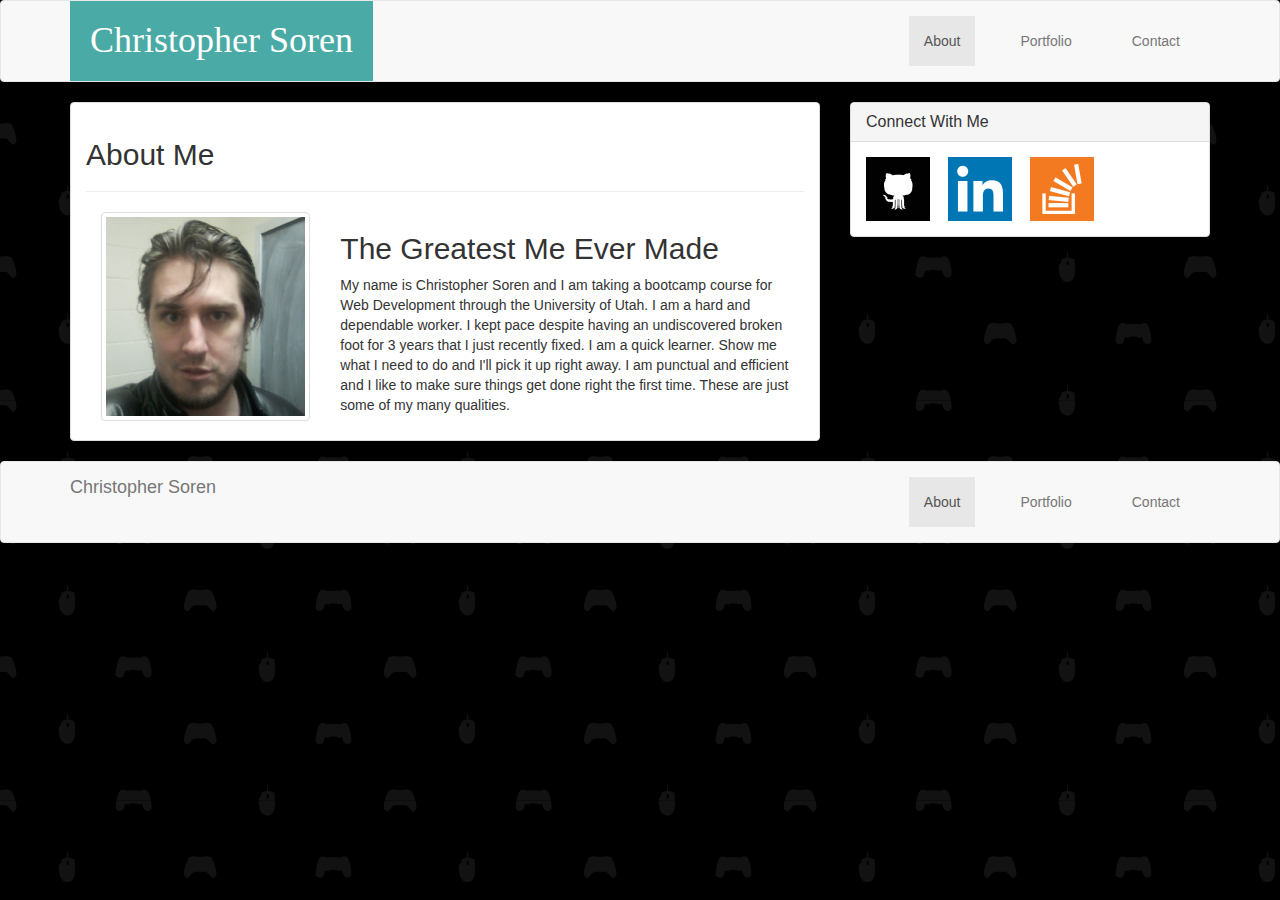
<file: index.html>
<!-- Demo Layout for Bootstrap (with panels) -->
<!DOCTYPE html>
<html lang="en-us">

<head>

  <meta charset="UTF-8">
  <title>My First Website</title>
  <link rel="stylesheet" type="text/css" href="assets/css/style.css">

  <!-- We need to bring in the bootstrap CSS -->
  <link rel="stylesheet" href="https://maxcdn.bootstrapcdn.com/bootstrap/3.3.6/css/bootstrap.min.css">

</head>

<body>

  <!-- NavBar (copied and pasted from WC3) -->
  <!-- Static navbar -->
  <nav class="navbar navbar-default">
    <div class="container">
      <div class="navbar-header">
        <h1 id="h1">Christopher Soren</h1>
      </div>
      <div id="navbar" class="navbar-collapse collapse">
        
        <ul class="nav navbar-nav navbar-right">
          <li class="active"><a href="index.html">About<span class="sr-only">(current)</span></a></li>
          <li><a href="portfolio.html">Portfolio</a></li>
          <li><a href="contact.html">Contact</a></li>
        </ul>
      </div>
      <!--/.nav-collapse -->
    </div>
    <!--/.container-fluid -->
  </nav>

  <!-- Main Body goes in Container -->
  <div class="container">
    <div class="row">

      <!-- The content in this div gets wrapped in a panel -->
      <div class="col-md-8">
        <div class="panel panel-default">
        <div class="panel-body">
          <h2>About Me</h2>
          <hr>

      
          <div class="col-lg-4">
            <img class="img img-thumbnail" src="assets/images/Image04142013140437.jpg">
          </div>
          <div class="col-lg-8">
            <h2>The Greatest Me Ever Made</h2>
            <p>My name is Christopher Soren and I am taking a bootcamp course for Web Development through the University of Utah. I am a hard and dependable worker. I kept pace despite having an undiscovered broken foot for 3 years that I just recently fixed. I am a quick learner. Show me what I need to do and I'll pick it up right away. I am punctual and efficient and I like to make sure things get done right the first time. These are just some of my many qualities.</p>
          </div>
        </div>
      </div>
        
      </div>
      <div class="col-md-4">
        <div class="panel panel-default">
          <div class="panel-heading">
            <h3 class="panel-title">Connect With Me</h3>
          </div>
          <div class="panel-body">
            <a href="https://github.com/Sorenious" target="_blank"><img src="assets/images/if_github_square_black_107109.png" alt="GitHub Logo"></a>
            <a id="linkedin" href="https://www.linkedin.com/in/christopher-soren-a52848117/" target="_blank"><img src="assets/images/if_social-linkedin-square1_771369.png" alt="LinkedIn Logo"></a>
            <a href="https://stackoverflow.com/users/8560772/sirier"><img src="assets/images/if_overflow_334695.png" alt="Stack Overflow Logo"></a>    
          </div>
        </div>
      </div>
    </div>
  </div>

  <nav class="navbar navbar-default">
    <div class="container">
      <div class="navbar-footer">
        <a class="navbar-brand" href="#">Christopher Soren</a>
      </div>
      <div id="navbar" class="navbar-collapse collapse">
        
        <ul class="nav navbar-nav navbar-right">
          <li class="active"><a href="./">About<span class="sr-only">(current)</span></a></li>
          <li><a href="../navbar-static-top/">Portfolio</a></li>
          <li><a href="../navbar-fixed-top/">Contact</a></li>
        </ul>
      </div>
      <!--/.nav-collapse -->
    </div>
    <!--/.container-fluid -->
  </nav>
</body>

</html>
</file>
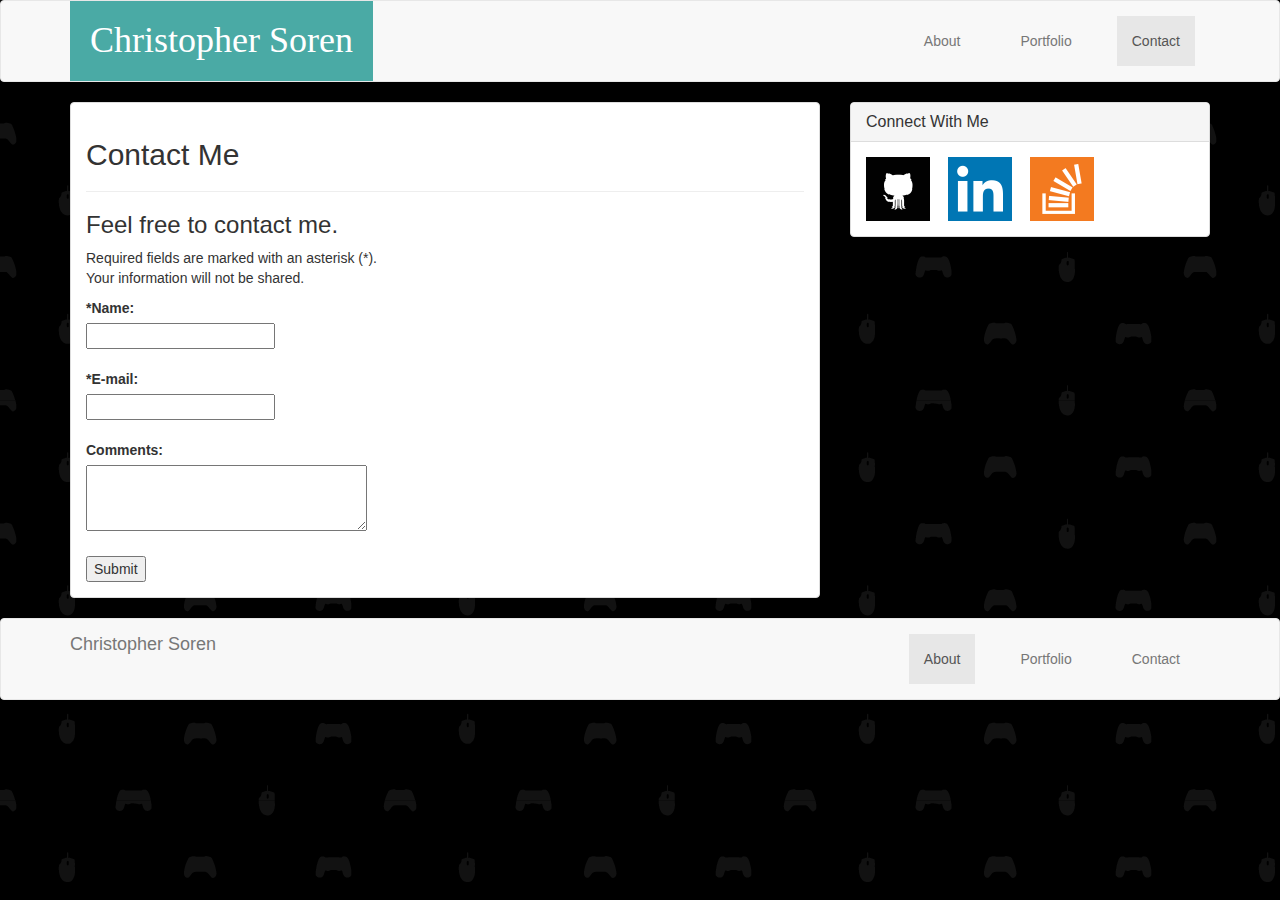
<file: contact.html>
<!-- Demo Layout for Bootstrap (with panels) -->
<!DOCTYPE html>
<html lang="en-us">

<head>

  <meta charset="UTF-8">
  <title>My First Website</title>
  <link rel="stylesheet" type="text/css" href="assets/css/style.css">

  <!-- We need to bring in the bootstrap CSS -->
  <link rel="stylesheet" href="https://maxcdn.bootstrapcdn.com/bootstrap/3.3.6/css/bootstrap.min.css">

</head>

<body>

  <!-- NavBar (copied and pasted from WC3) -->
  <!-- Static navbar -->
  <nav class="navbar navbar-default">
    <div class="container">
      <div class="navbar-header">
        <h1 id="h1">Christopher Soren</h1>
      </div>
      <div id="navbar" class="navbar-collapse collapse">
        
        <ul class="nav navbar-nav navbar-right">
          <li><a href="index.html">About</a></li>
          <li><a href="portfolio.html">Portfolio</a></li>
          <li class="active"><a href="contact.html">Contact<span class="sr-only">(current)</span></a></li>
        </ul>
      </div>
      <!--/.nav-collapse -->
    </div>
    <!--/.container-fluid -->
  </nav>

  <!-- Main Body goes in Container -->
  <div class="container">
    <div class="row">

      <!-- The content in this div gets wrapped in a panel -->
      <div class="col-md-8">
        <div class="panel panel-default">
        <div class="panel-body">
          <h2>Contact Me</h2>
          <hr>

      
          <h3>Feel free to contact me.</h3>
      <p>Required fields are marked with an asterisk (*).<br>Your information will not be shared.</p>

      <form method="post" action="http://webdevbasics.net/scripts/demo.php">

        <label for="yourName">*Name:</label>
          <div><input type="text" name="yourName" id="myFName" required="required">
          </div>
          <br>
        <label for="yourEmail">*E-mail:</label>
          <div><input type="email" name="yourEmail" id="myEmail" size="20" required="required">
          </div>
          <br>
        <label for="yourComments">Comments:</label>  
          <div><textarea name="yourComments" id="myComments" rows="3" cols="32" ></textarea>
          </div>
          <br>
        <input type="submit" value="Submit">
      </form>
        </div>
      </div>
        
      </div>
      <div class="col-md-4">
        <div class="panel panel-default">
          <div class="panel-heading">
            <h3 class="panel-title">Connect With Me</h3>
          </div>
          <div class="panel-body">
            <a href="https://github.com/Sorenious" target="_blank"><img src="assets/images/if_github_square_black_107109.png" alt="GitHub Logo"></a>
            <a id="linkedin" href="https://www.linkedin.com/in/christopher-soren-a52848117/" target="_blank"><img src="assets/images/if_social-linkedin-square1_771369.png" alt="LinkedIn Logo"></a>
            <a href="https://stackoverflow.com/users/8560772/sirier"><img src="assets/images/if_overflow_334695.png" alt="Stack Overflow Logo"></a>    
          </div>
        </div>
      </div>
    </div>
  </div>

  <nav class="navbar navbar-default">
    <div class="container">
      <div class="navbar-footer">
        <a class="navbar-brand" href="#">Christopher Soren</a>
      </div>
      <div id="navbar" class="navbar-collapse collapse">
        
        <ul class="nav navbar-nav navbar-right">
          <li class="active"><a href="./">About<span class="sr-only">(current)</span></a></li>
          <li><a href="../navbar-static-top/">Portfolio</a></li>
          <li><a href="../navbar-fixed-top/">Contact</a></li>
        </ul>
      </div>
      <!--/.nav-collapse -->
    </div>
    <!--/.container-fluid -->
  </nav>
</body>

</html>
</file>
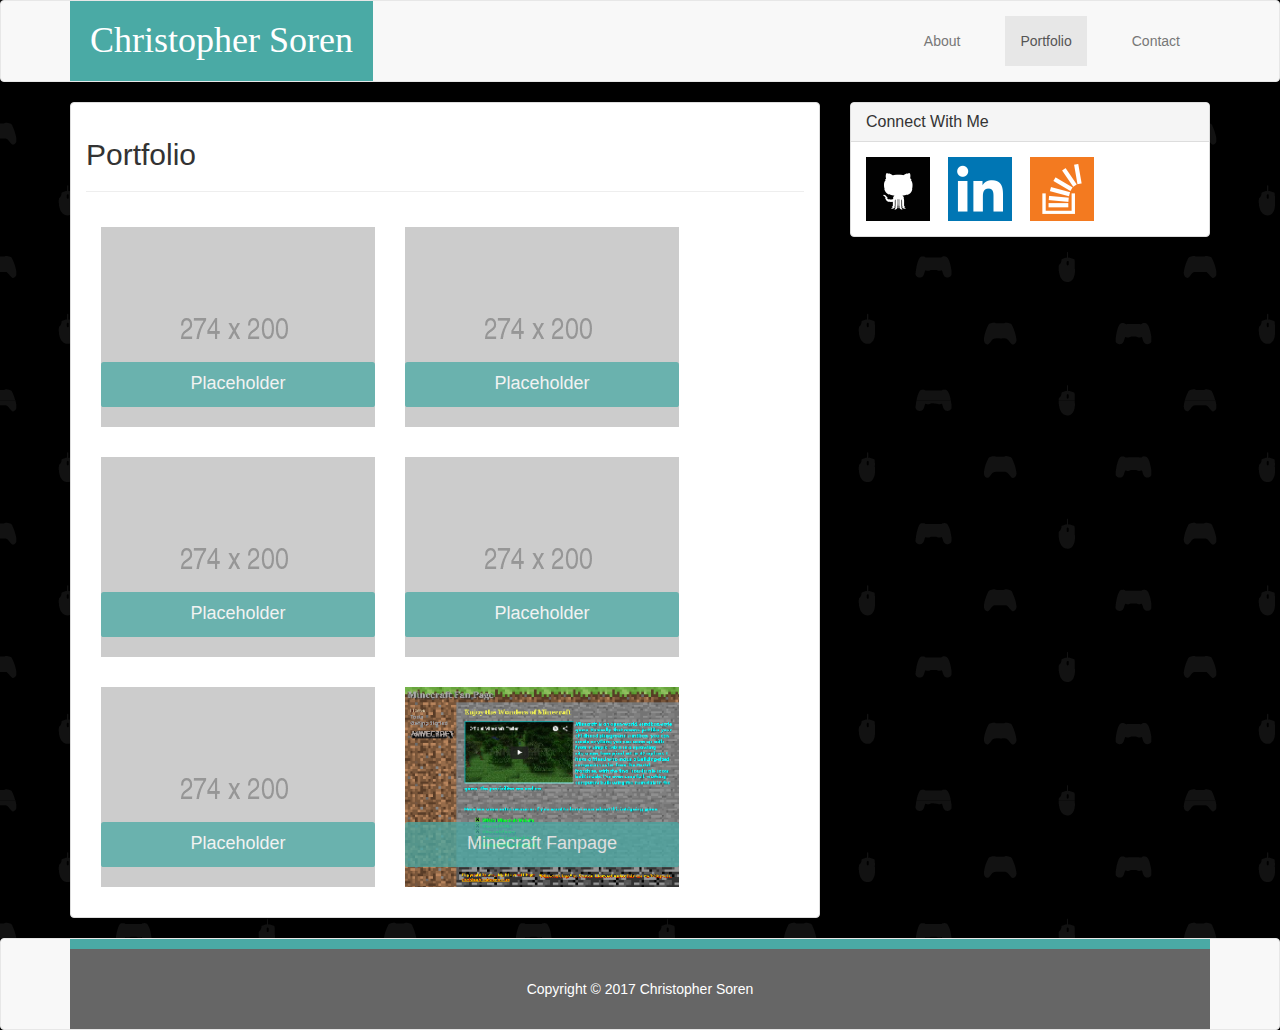
<file: portfolio.html>
<!-- Demo Layout for Bootstrap (with panels) -->
<!DOCTYPE html>
<html lang="en-us">

<head>

  <meta charset="UTF-8">
  <title>My First Website</title>
  <link rel="stylesheet" type="text/css" href="assets/css/style.css">

  <!-- We need to bring in the bootstrap CSS -->
  <link rel="stylesheet" href="https://maxcdn.bootstrapcdn.com/bootstrap/3.3.6/css/bootstrap.min.css">

</head>

<body>

  <!-- NavBar (copied and pasted from WC3) -->
  <!-- Static navbar -->
  <nav class="navbar navbar-default">
    <div class="container">
      <div class="navbar-header">
        <h1 id="h1">Christopher Soren</h1>
      </div>
      <div id="navbar" class="navbar-collapse collapse">
        
        <ul class="nav navbar-nav navbar-right">
          <li><a href="index.html">About</a></li>
          <li class="active"><a href="portfolio.html">Portfolio<span class="sr-only">(current)</span></a></li>
          <li><a href="contact.html">Contact</a></li>
        </ul>
      </div>
      <!--/.nav-collapse -->
    </div>
    <!--/.container-fluid -->
  </nav>

  <!-- Main Body goes in Container -->
  <div class="container">
    <div class="row">

      <!-- The content in this div gets wrapped in a panel -->
      <div class="col-md-8">
        <div class="panel panel-default">
        <div class="panel-body">
          <h2>Portfolio</h2>
          <hr>

          
          <div class="image-div"><img class="image" src="assets/images/274x200.png" width="274" height="200" alt="Placeholder"><a href="#" target="_blank"><span class="label"><h4>Placeholder</h4></span></a></div>
        
        <div class="image-div"><img class="image" src="assets/images/274x200.png" width="274" height="200" alt="Placeholder"><a href="#" target="_blank"><span class="label"><h4>Placeholder</h4></span></a></div>
      
        <div class="image-div"><img class="image" src="assets/images/274x200.png" width="274" height="200" alt="Placeholder"><a href="#" target="_blank"><span class="label"><h4>Placeholder</h4></span></a></div>
      
        <div class="image-div"><img class="image" src="assets/images/274x200.png" width="274" height="200" alt="Placeholder"><a href="#" target="_blank"><span class="label"><h4>Placeholder</h4></span></a></div>
      
        <div class="image-div"><img class="image" src="assets/images/274x200.png" width="274" height="200" alt="Placeholder"><a href="#" target="_blank"><span class="label"><h4>Placeholder</h4></span></a></div>
      
        <div class="image-div"><img class="image" src="assets/images/minepage.png" width="274" height="200" alt="Minecraft Fanpage Thumbnail"><a href="http://sorenthroughlife.com/webproject/index.html" target="_blank"><span class="label"><h4>Minecraft Fanpage</h4></span></a></div>
      
        </div>
      </div>
        
      </div>
      <div class="col-md-4">
        <div class="panel panel-default">
          <div class="panel-heading">
            <h3 class="panel-title">Connect With Me</h3>
          </div>
          <div class="panel-body">
            <a href="https://github.com/Sorenious" target="_blank"><img src="assets/images/if_github_square_black_107109.png" alt="GitHub Logo"></a>
            <a id="linkedin" href="https://www.linkedin.com/in/christopher-soren-a52848117/" target="_blank"><img src="assets/images/if_social-linkedin-square1_771369.png" alt="LinkedIn Logo"></a>
            <a href="https://stackoverflow.com/users/8560772/sirier"><img src="assets/images/if_overflow_334695.png" alt="Stack Overflow Logo"></a>    
          </div>
        </div>
      </div>
    </div>
  </div>

  <nav class="navbar navbar-default">
    <div class="container">
      <div id="copyright">Copyright &copy; 2017 Christopher Soren<br>
      </div>
      <!--/.nav-collapse -->
    </div>
    <!--/.container-fluid -->
  </nav>
</body>

</html>
</file>
<file: assets/css/style.css>
html, body {
	color: #777777;
	height: 100%;
}

header {/*
	border-bottom: 1px solid #ccc;
	background-color: #ffffff;
	margin-bottom: 30px;*/
}

body {/*
	margin: 0 auto;
	display: flex;
	flex-direction: column;*/
	background-color: #DDDDDD;
	background-image: url(../images/gaming-pattern-black.png);
	background-repeat: repeat;
	font-family: 'Arial', 'Helvetica Neue', Helvetica, sans-serif;
}

#h1 {
	font-family: 'Georgia', Times, Times New Roman, serif;
	background-color: #4aaaa5;
	padding: 20px;
	margin: 0px;
	border: 0px;
	color: white;
}

h2 {
	font-family: 'Georgia', Times, Times New Roman, serif;
	color: #4aaaa5;
}

nav {/*
	float: right;
	margin: auto 0;
	padding: 13px 0px;
	position: relative;
	right: -15px;*/
}

a {
	text-decoration: none;
}
a:link {
	color: #999;
}
a:visited {
	color: #066661;
}
a:hover {
	color: #000;
}

li {
	text-decoration: none;
	display: inline;
	padding: 15px;
}

hr {
	margin: 20px 0px;
}

.container {
	height: auto;
	width: 960px;
	margin: 0 auto;
	flex: 1 0 auto;
}

.main {
	border: 1px solid #ddd;
	width: 610px;
	padding: 10px 20px 20px 20px;
	background-color: #ffffff;
	float: left;
}

p {
	margin: 10px;
}

#bio-image {
	float: left;
	overflow: auto;
	margin: 0px 20px 0px 0px;
}

.image-div {
	position: relative;
	float: left;
}

.image {
	margin: 15px;
}

.label {
	color: #000;
	background-color: #4aaaa5;
	text-align: center;
	position: absolute;
	width: 274px;
	left: 15px;
	bottom: 35px;
	opacity: .75;
}

h4 {
}

.connect {
	border: 1px solid #ddd;
	width: 230px;	
	padding: 20px;
	float: right;
	background-color: #FFFFFF;
}

.connect img {
	display: inline;
	clear: both;
	width: 64px;
	height: 64px;
}

#linkedin {
	margin: 0px 14px;
}

.connect h3 {
	margin: 0 auto;
	font-family: 'Georgia', Times, Times New Roman, serif;
	color: #4aaaa5;
}

footer {
	clear: both;
}

#copyright {
	background-color: #666666;
	border-top: 10px solid;
	border-color: #4aaaa5;
	text-align: center;
	padding: 30px;
	margin: 0px;
	color: white;
}
</file>
